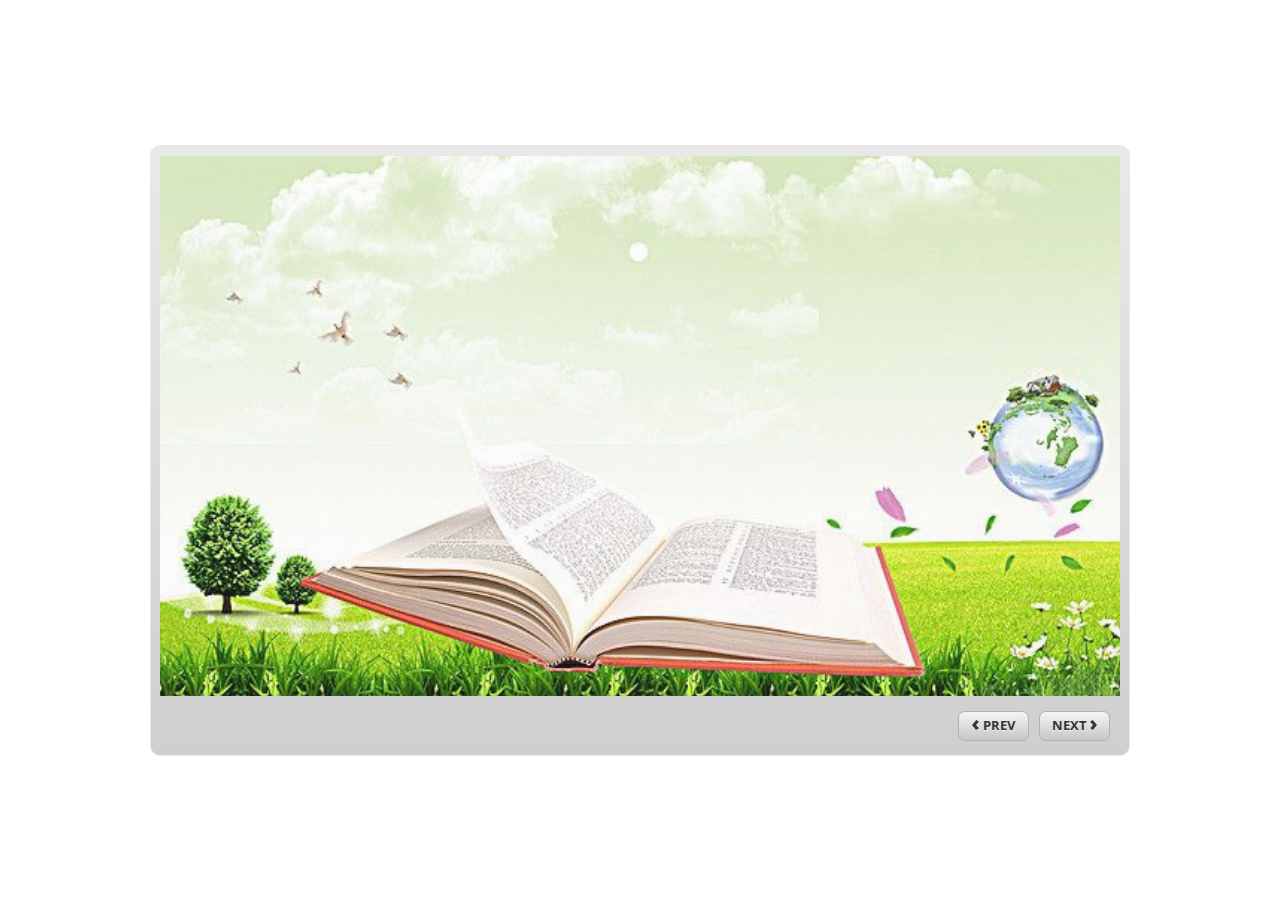
<file: story.html>
﻿<!doctype html>
<html lang="en-US">
<head>
  <meta charset="utf-8">
  <!-- Created using Storyline 3 - http://www.articulate.com  -->
  <!-- version: 3.20.30234.0 -->
  <title>media pembelajaran neura</title>
  <meta http-equiv="x-ua-compatible" content="IE=edge"/>
  <meta name="viewport" content="width=device-width,initial-scale=1,user-scalable=no,shrink-to-fit=no,minimal-ui"/>
  <meta name="apple-mobile-web-app-capable" content="yes"/>
  <style>
    html, body { height: 100%; padding: 0; margin: 0 }
    #app { height: 100%; width: 100%; }
  </style>

  <script>
    window.DS = {};
    window.globals = {
      DATA_PATH_BASE: '',
      HAS_FRAME: true,
      HAS_SLIDE: true,

      lmsPresent: false,
      tinCanPresent: false,
      cmi5Present: false,
      aoSupport: false,
      scale: 'noscale',
      captureRc: false,
      browserSize: 'optimal',
      bgColor: '#FFFFFF',
      features: '',
      themeName: 'classic',
      preloaderColor: '#FFFFFF',
      suppressAnalytics: false,
      productChannel: 'perpetual',
      publishSource: 'storyline',
      aid: '',
      cid: 'c149c528-8cbc-4bf1-9aa0-20f90bd62a9c',
      playerVersion: '3.20.30234.0',
      publishTimestamp: '2025-12-14T16:43:47.3108039Z',
      maxIosVideoElements: 10,
      connectionSettings: { },

      
      parseParams: function(qs) {
        if (window.globals.parsedParams != null) {
          return window.globals.parsedParams;
        }
        qs = (qs || window.location.search.substr(1)).split('+').join(' ');
        var params = {},
            tokens,
            re = /[?&]?([^=]+)=([^&]*)/g;

        while (tokens = re.exec(qs)) {
          params[decodeURIComponent(tokens[1]).trim()] =
            decodeURIComponent(tokens[2]).trim();
        }
        window.globals.parsedParams = params;
        return params;
      }

    };
  </script>
  <script>
    var isIe11 = ('ActiveXObject' in window || window.MSBlobBuilder != null)
      && window.msCrypto != null && !window.ActiveXObject;
    if (isIe11) {
      window.globals.unsupportedBrowser = true;
      document.write(atob('[base64]'));
    }
  </script>
  
  <script>window.THREE = { };</script>
  
</head>
<body style="background: #FFFFFF" class="cs-HTML theme-classic">
  <!-- 360 -->
  <script>!function(){var e,i=/iPhone/i,o=/iPod/i,n=/iPad/i,t=/\biOS-universal(?:.+)Mac\b/i,r=/\bAndroid(?:.+)Mobile\b/i,a=/Android/i,d=/(?:SD4930UR|\bSilk(?:.+)Mobile\b)/i,p=/Silk/i,l=/Windows Phone/i,u=/\bWindows(?:.+)ARM\b/i,b=/BlackBerry/i,s=/BB10/i,c=/Opera Mini/i,f=/\b(CriOS|Chrome)(?:.+)Mobile/i,h=/Mobile(?:.+)Firefox\b/i,v=function(e){return void 0!==e&&"MacIntel"===e.platform&&"number"==typeof e.maxTouchPoints&&e.maxTouchPoints>1&&"undefined"==typeof MSStream};e=function(e){var m={userAgent:"",platform:"",maxTouchPoints:0};e||"undefined"==typeof navigator?"string"==typeof e?m.userAgent=e:e&&e.userAgent&&(m={userAgent:e.userAgent,platform:e.platform,maxTouchPoints:e.maxTouchPoints||0}):m={userAgent:navigator.userAgent,platform:navigator.platform,maxTouchPoints:navigator.maxTouchPoints||0};var g=m.userAgent,y=g.split("[FBAN");void 0!==y[1]&&(g=y[0]),void 0!==(y=g.split("Twitter"))[1]&&(g=y[0]);var A=function(e){return function(i){return i.test(e)}}(g),w={apple:{phone:A(i)&&!A(l),ipod:A(o),tablet:!A(i)&&(A(n)||v(m))&&!A(l),universal:A(t),device:(A(i)||A(o)||A(n)||A(t)||v(m))&&!A(l)},amazon:{phone:A(d),tablet:!A(d)&&A(p),device:A(d)||A(p)},android:{phone:!A(l)&&A(d)||!A(l)&&A(r),tablet:!A(l)&&!A(d)&&!A(r)&&(A(p)||A(a)),device:!A(l)&&(A(d)||A(p)||A(r)||A(a))||A(/\bokhttp\b/i)},windows:{phone:A(l),tablet:A(u),device:A(l)||A(u)},other:{blackberry:A(b),blackberry10:A(s),opera:A(c),firefox:A(h),chrome:A(f),device:A(b)||A(s)||A(c)||A(h)||A(f)},any:!1,phone:!1,tablet:!1};return w.any=w.apple.device||w.android.device||w.windows.device||w.other.device,w.phone=w.apple.phone||w.android.phone||w.windows.phone,w.tablet=w.apple.tablet||w.android.tablet||w.windows.tablet,w}(),"object"==typeof exports&&"undefined"!=typeof module?module.exports=e:"function"==typeof define&&define.amd?define((function(){return e})):this.isMobile=e}();
    window.isMobile.apple.tablet = window.isMobile.apple.tablet ||
      (navigator.platform === 'MacIntel' && navigator.maxTouchPoints > 1);
    window.isMobile.apple.device = window.isMobile.apple.device || window.isMobile.apple.tablet;
    window.isMobile.tablet = window.isMobile.tablet || window.isMobile.apple.tablet;
    window.isMobile.any = window.isMobile.any || window.isMobile.apple.tablet;
  </script>

  <div id="focus-sink" tabindex="-1"></div>

  <div id="preso"></div>
  <script>
    (function() {

      var classTypes = [ 'desktop', 'mobile', 'phone', 'tablet' ];

      var addDeviceClasses = function(prefix, testObj) {
        var curr, i;
        for (i = 0; i < classTypes.length; i++) {
          curr = classTypes[i];
          if (testObj[curr]) {
            document.body.classList.add(prefix + curr);
          }
        }
      };

      var params = window.globals.parseParams(),
          isDevicePreview = params.devicepreview === '1',
          isPhoneOverride = params.deviceType === 'phone' || (isDevicePreview && params.phone == '1'),
          isTabletOverride = (params.deviceType === 'tablet' || isDevicePreview) && !isPhoneOverride,
          isMobileOverride = isPhoneOverride || isTabletOverride;

      var deviceView = {
        desktop: !window.isMobile.any && !isMobileOverride,
        mobile: window.isMobile.any || isMobileOverride,
        phone: isPhoneOverride || (window.isMobile.phone && !isTabletOverride),
        tablet: isTabletOverride || window.isMobile.tablet
      };

      window.globals.deviceView = deviceView;
      window.isMobile.desktop = !window.isMobile.any;
      window.isMobile.mobile = window.isMobile.any;

      addDeviceClasses('view-', deviceView);

    })();
  </script>
  
  <script src='story_content/user.js' type=text/javascript></script>
  <div class="slide-loader"></div>

  <script>
    if (window.globals.deviceView.isMobile) { var doc = document, loader = doc.body.querySelector('.slide-loader'); [ 1, 2, 3 ].forEach(function(n) { var d = doc.createElement('div'); d.style.backgroundColor = window.globals.preloaderColor; d.classList.add('mobile-loader-dot'); d.classList.add('dot' + n); loader.appendChild(d); }); }
  </script>

  <div class="mobile-load-title-overlay" style="display: none">
    <div class="mobile-load-title">media pembelajaran neura</div>
  </div>

  <div class="mobile-chrome-warning"></div>

  
<style>
  .warn-connection-dialog {
    display: none;
    background: transparent;
    pointer-events: none;
    position: fixed;
    left: 0;
    top: 0;
    width: 100%;
    height: 100%;
    z-index: 999;
  }

  .warn-connection-content {
    border-radius: 4px;
    background: white;
    border: 1px solid #E7E7E7;
    color: #333333;
    box-shadow: 0 2px 4px rgba(0, 0, 0, 0.25);
    transition: all 150ms ease-out;
    position: absolute;
    white-space: nowrap;
  }

  .view-phone.is-landscape .warn-connection-content {
    left: 23px;
    bottom: 23px;
  }

  .view-tablet.is-landscape .warn-connection-content {
    left: 50%;
    top: 20px;
    transform: translateX(-50%);
  }

  .is-portrait .warn-connection-content {
    transform: translate(-50%, calc(-100% - 15px));
  }

  .warn-connection-content p {
    display: inline-block;
    margin: 0 8px 0 0;
    line-height: 33px;
    font-size: 11px;
  }

  .warn-connection-content svg {
    position: relative;
    vertical-align: middle;
    margin: 0 2px 2px 8px;
  }

  .view-desktop .warn-connection-content {
    left: 1.5em;
    bottom: 1.5em;
  }

  .view-desktop .warn-connection-content p {
    font-size: 1.1em;
  }

  .is-offline .warn-connection-dialog {
    display: block;
  }

  .is-offline .cs-panel * {
    pointer-events: none !important;
  }

  .is-offline .cs-panel {
    pointer-events: all !important;
  }

  .is-offline #nav-controls * {
    pointer-events: none !important;
  }

  .is-offline #nav-controls {
    pointer-events: all !important;
  }
</style>

<div class="warn-connection-dialog">
  <div class="warn-connection-content">
    <svg width="17" height="15" viewBox="0 0 17 15" xmlns="http://www.w3.org/2000/svg">
      <path fill="#8F0000" stroke="white" d="M16.07,12.98 L15.88,12.23 L9.51,1.21 C8.97,0.26,7.6,0.26,7.06,1.21 L0.69,12.23 C0.15,13.16,0.81,14.36,1.91,14.36 H14.65 C15.47,14.36,16.05,13.7,16.07,12.98 Z"/>
      <path fill="white" stroke="white" d="M8.58,5.5 C8.35,5.28,8.5,5.35,8.21,5.32 C8.09,5.35,7.97,5.49,7.96,5.67 C7.97,5.79,7.98,5.92,7.98,6.04 L7.98,6.04 C7.99,6.17,8,6.31,8.01,6.43 L8.01,6.44 C8.03,6.92,8.06,7.41,8.09,7.9 L8.09,7.9 C8.12,8.39,8.14,8.88,8.17,9.37 C8.17,9.39,8.18,9.42,8.2,9.44 C8.23,9.46,8.25,9.47,8.28,9.47 C8.31,9.47,8.34,9.46,8.35,9.44 C8.37,9.43,8.38,9.4,8.39,9.35 L8.39,9.34 C8.39,9.24,8.4,9.15,8.4,9.05 L8.4,9.05 C8.41,8.96,8.41,8.86,8.42,8.75 C8.43,8.44,8.45,8.12,8.47,7.81 L8.47,7.81 C8.49,7.49,8.51,7.18,8.53,6.87 C8.55,6.46,8.56,6.05,8.59,5.64 L8.6,5.62 C8.6,5.57,8.59,5.53,8.58,5.5 L8.21,5.32 Z"/>
      <circle fill="white" stroke="white" cx="8.3" cy="11.35" r="0.3"/>
    </svg>
    <p>You are offline. Trying to reconnect...</p>
  </div>
</div>

<script>
  (function() {
    window.DS.connection = {
      warningShown: false,
      assets: {},
      loadingAssetGroup: false,
      retryDelay: 500
    };

    // @TODO this is POC code and can be cleaned up a bit more if we move forward
    // with the feature



    // The `window.globals.features` variable must be set in `webpack.dev.config` when testing locally - it is not enough
    // to have it in the data - but it must be set there as well.
    var useConnectionMessages = window.AbortController != null &&
      window.location.protocol != 'file:' &&
      window.globals.features.indexOf('ConnectionMessages') != -1;

    window.DS.connection.useConnectionMessages = useConnectionMessages

    var assetCount = 0;
    var checkLoadedId;
    var connectionSettings = window.globals.connectionSettings;

    if (useConnectionMessages && connectionSettings != null) {
      var contentEl = document.querySelector('.warn-connection-content');
      var messageEl = contentEl.querySelector('p')

      if (connectionSettings.useDarkTheme) {
        contentEl.style.borderColor = '#BABBBA';
        contentEl.style.backgroundColor = '#282828';
        contentEl.style.color = '#FFFFFF';
      }

      if (connectionSettings.message != null) {
        messageEl.textContent = window.decodeURIComponent(connectionSettings.message);
      }
    }

    function checkAssetsReady() {
      for (var i in DS.connection.assets) {
        if (!DS.connection.assets[i].success) {
          return false;
        }
      }
      return true;
    }

    function stopAssetGroup() {
      if (!useConnectionMessages) { return; }

      assetCount = 0;

      DS.connection.oldAssetGroup = DS.connection.assets;
      DS.connection.assets = {};
      DS.connection.loadingAssetGroup = false;
      clearInterval(checkLoadedId);
    }

    function startAssetGroup() {
      if (!useConnectionMessages) { return; }
      var ticks = 0;
      clearInterval(checkLoadedId);
      checkLoadedId = setInterval(function() {
        var loaded = 0;
        if (assetCount === 0 && loaded === 0) {
          clearInterval(checkLoadedId);
          return;
        }

        for (var i in DS.connection.assets) {
          if (DS.connection.assets[i].success) {
            loaded++;
          }
        }

        if (assetCount === loaded && checkAssetsReady()) {
          for (var i in DS.connection.assets) {
            if (DS.connection.assets[i].action) {
              DS.connection.assets[i].action();
            }
          }
          hideWarning();
          stopAssetGroup();
        }
      }, 100)
    }

    function requiredAsset(url, action, retry, type) {
      if (!useConnectionMessages) { return; }
      if (DS.connection.assets[url]) { return; }

      DS.connection.assets[url] = {
        success: false, action: action, retry: retry, type: type
      };
      assetCount = Object.keys(DS.connection.assets).length;
      if (!DS.connection.loadingAssetGroup) {
        startAssetGroup();
      }
      DS.connection.loadingAssetGroup = true;
    }

    function assetLoaded(url) {
      if (!useConnectionMessages) { return; }
      if (DS.connection.assets[url]) {
        DS.connection.assets[url].success = true;
      }
    }

    function assetFailed(url) {
      if (!useConnectionMessages) { return; }
      if (!DS.connection.assets[url]) {
        if (/\.js$/.test(url)) {
          setTimeout(function() {
            if (DS.connection.lastSlideLoaded != null) {
              DS.connection.lastSlideLoaded();
            }
          }, DS.connection.retryDelay);
        }
        return;
      }
      if (!DS.connection.warningShown) { showWarning(); }
      if (DS.connection.assets[url].retry) {
        setTimeout(function() {
          if (!DS.connection.assets[url].success) {
            DS.connection.assets[url].retry()
          }
        }, DS.connection.retryDelay);
      }
    }

    function hideWarning() {
      document.body.classList.remove('is-offline');
      DS.connection.warningShown = false;
    }
    DS.connection.hideWarning = hideWarning

    function showWarning(btn) {
      document.body.classList.add('is-offline')
      DS.connection.warningShown = true;
      updateWarningPosition();
    }

    function updateWarningPosition() {
      if (!DS.connection.warningShown) {
        return;
      }

      var isPortrait = document.body.classList.contains('is-portrait');
      var warningEl = document.querySelector('.warn-connection-content');

      if (isPortrait) {
        var slide = document.querySelector('.primary-slide');
        var slideRect = slide.getBoundingClientRect();

        warningEl.style.top = `${slideRect.top}px`
        warningEl.style.left = `${slideRect.left + slideRect.width / 2}px`
      } else {
        warningEl.style.top = null;
        warningEl.style.left = null;
      }

      window.requestAnimationFrame(updateWarningPosition);
    }

    // these will all be noops if the feature flag isn't set in
    // the data and `window.globals.features`
    DS.connection.requiredAsset = requiredAsset;
    DS.connection.assetLoaded = assetLoaded;
    DS.connection.assetFailed = assetFailed;
    DS.connection.stopAssetGroup = stopAssetGroup;
    DS.connection.startAssetGroup = startAssetGroup;
  })();
</script>


  <script>
    
    if (window.autoSpider && window.vInterfaceObject) {
      document.querySelector('.mobile-load-title-overlay').style.display = 'none';
    }
  </script>

  

  <link rel="stylesheet" href="html5/data/css/output.min.css" data-noprefix/>
</body>
<script src="html5/lib/scripts/bootstrapper.min.js"></script>
</html>
</file>
<file: html5/data/css/output.min.css>
@font-face {
  font-family: 'Open SansBold CharsBold01EC392A';
  src: url('[data-uri]');
  font-style: normal;
  font-weight: normal;
}
@font-face {
  font-family: 'Open Sans Charset1_ 6qz42BAF54B';
  src: url('[data-uri]');
  font-style: normal;
  font-weight: normal;
}
@font-face {
  font-family: 'Hobo Std Charset1_ 6OoG896900B0';
  src: url('[data-uri]');
  font-style: normal;
  font-weight: normal;
}
@font-face {
  font-family: 'Hobo StdBold CharseBold1D1F2E8C';
  src: url('[data-uri]');
  font-style: normal;
  font-weight: normal;
}
@font-face {
  font-family: 'Hobo StdBoldItaliItalic0F2270F1';
  src: url('[data-uri]');
  font-style: normal;
  font-weight: normal;
}
@font-face {
  font-family: 'Hobo Std Charset0_v8ciP47F125BF';
  src: url('[data-uri]');
  font-style: normal;
  font-weight: normal;
}
@font-face {
  font-family: 'Hobo StdBold CharseBoldF78D6610';
  src: url('[data-uri]');
  font-style: normal;
  font-weight: normal;
}
@font-face {
  font-family: 'Hobo StdBoldItaliItalicF5CF388D';
  src: url('[data-uri]');
  font-style: normal;
  font-weight: normal;
}
@font-face {
  font-family: 'Open Sans Charset0_v9TY33EDE6F2';
  src: url('[data-uri]');
  font-style: normal;
  font-weight: normal;
}
.cs-pxabnsnfns00000000001 .cs-infopanel  {
  box-shadow: 0 1px 0 rgba(184, 184, 184, 1);
  background: rgba(255, 255, 255, 1);
}
.cs-pxabnsnfns00000000001 .cs-infopanel .cs-link {
  color: rgba(124, 34, 128, 1);
}
.cs-pxabnsnfns00000000001 .cs-infopanel .cs-link:hover {
  color: rgba(0, 0, 238, 1);
}
.cs-pxabnsnfns00000000001 .cs-infopanel .cs-name {
  color: rgba(68, 68, 68, 1);
}
.cs-pxabnsnfns00000000001 .cs-infopanel .cs-title {
  color: rgba(153, 153, 153, 1);
}
.cs-pxabnsnfns00000000001 .cs-infopanelpopup  {
  box-shadow: 0 1px 0 rgba(184, 184, 184, 1);
  background: linear-gradient(180deg, rgba(233, 233, 233, 1) 0%, rgba(207, 207, 207, 1) 100%);
}
.cs-pxabnsnfns00000000001 .cs-infopanelpopup .cs-link {
  color: rgba(124, 34, 128, 1);
}
.cs-pxabnsnfns00000000001 .cs-infopanelpopup .cs-link:hover {
  color: rgba(0, 0, 238, 1);
}
.cs-pxabnsnfns00000000001 .cs-infopanelpopup .cs-name {
  color: rgba(68, 68, 68, 1);
}
.cs-pxabnsnfns00000000001 .cs-infopanelpopup .cs-bio {
  color: rgba(153, 153, 153, 1);
}
.cs-pxabnsnfns00000000001 .cs-timer  {
  color: rgba(85, 85, 85, 1);
}
.cs-pxabnsnfns00000000001 .cs-duration stop:first-child {
  stop-color: rgba(0, 215, 255, 1);
}
.cs-pxabnsnfns00000000001 .cs-duration stop:last-child {
  stop-color: rgba(0, 171, 255, 1);
}
.cs-pxabnsnfns00000000001 .cs-elapsed stop:first-child {
  stop-color: rgba(254, 227, 71, 1);
}
.cs-pxabnsnfns00000000001 .cs-elapsed stop:last-child {
  stop-color: rgba(252, 204, 42, 1);
}
.cs-pxabnsnfns00000000001 .cs-timer .cs-pie .cs-innerstroke {
  stroke: rgba(199, 199, 199, 1);
}
.cs-pxabnsnfns00000000001 .cs-timer .cs-pie .cs-innerborder {
  stroke: rgba(255, 255, 255, 1);
}
.cs-pxabnsnfns00000000001 .cs-window  {
  box-shadow: 0 8px 5px rgba(0, 0, 0, 0.2);
  border-color: rgba(234, 234, 234, 1);
  background: rgba(243, 243, 243, 1);
  color: rgba(85, 85, 85, 1);
}
.cs-pxabnsnfns00000000001 .cs-window .cs-diva {
  border-color: rgba(247, 247, 247, 1);
}
.cs-pxabnsnfns00000000001 .cs-window .cs-divb {
  border-color: rgba(211, 211, 211, 1);
}
.cs-pxabnsnfns00000000001 .cs-editor .cs-editor-slide {
  color: rgba(85, 85, 85, 1);
}
.cs-pxabnsnfns00000000001 .cs-editor .cs-editor-html {
  color: rgba(68, 68, 68, 1);
}
.cs-pxabnsnfns00000000001 .cs-editor .cs-editor-button {
  text-shadow: 0 1px 0 rgba(240, 240, 240, 1);
  color: rgba(53, 53, 53, 1);
  border-color: rgba(177, 177, 177, 1);
  background: linear-gradient(180deg, rgba(245, 245, 245, 1) 0%, rgba(199, 199, 199, 1) 100%);
}
.cs-pxabnsnfns00000000001 .cs-editor .cs-editor-button:hover {
  background: linear-gradient(180deg, rgba(242, 242, 242, 1) 0%, rgba(175, 175, 175, 1) 100%);
}
.cs-pxabnsnfns00000000001 .cs-editor .cs-editor-button:active {
  background: linear-gradient(180deg, rgba(199, 199, 199, 1) 0%, rgba(244, 244, 244, 1) 100%);
}
.cs-pxabnsnfns00000000001 .cs-listitem  {
  color: rgba(53, 53, 53, 1);
  border-color: rgba(223, 223, 223, 1);
}
.cs-pxabnsnfns00000000001 .cs-listitem.cs-viewed {
  color: rgba(144, 144, 144, 1);
}
.cs-pxabnsnfns00000000001 .cs-listitem.cs-selected {
  color: rgba(53, 53, 53, 1);
  background: rgba(192, 226, 241, 1);
}
.cs-pxabnsnfns00000000001 .cs-listitem.cs-selected:hover {
  background: rgba(192, 226, 241, 1);
}
.cs-pxabnsnfns00000000001 .cs-listitem.cs-selected.hover {
  background: rgba(192, 226, 241, 1);
}
.cs-pxabnsnfns00000000001 .cs-listitem.cs-selected:focus {
  background: rgba(192, 226, 241, 1);
}
.cs-pxabnsnfns00000000001 .cs-listitem .cs-icon-carrot {
  fill: rgba(53, 53, 53, 1);
}
.cs-pxabnsnfns00000000001 .cs-listitem .cs-icon-carrot .cs-shadow {
  fill: rgba(255, 255, 255, 1);
}
.cs-pxabnsnfns00000000001 .cs-listitem:hover {
  background: rgba(230, 230, 230, 1);
}
.cs-pxabnsnfns00000000001 .cs-listitem.hover {
  background: rgba(230, 230, 230, 1);
}
.cs-pxabnsnfns00000000001 .cs-listitem:focus {
  background: rgba(230, 230, 230, 1);
}
.cs-pxabnsnfns00000000001 .cs-glossary  {
  color: rgba(53, 53, 53, 1);
}
.cs-pxabnsnfns00000000001 .cs-glossary .cs-scrolling-panel {
  background: rgba(231, 231, 231, 1);
}
.cs-pxabnsnfns00000000001 .cs-glossary .cs-term.cs-selected .cs-choice-list-trigger {
  color: rgba(53, 53, 53, 1);
  background: rgba(192, 226, 241, 1);
}
.cs-pxabnsnfns00000000001 .cs-glossary .cs-term.cs-selected .cs-choice-list-trigger:focus {
  color: rgba(53, 53, 53, 1);
  background: rgba(192, 226, 241, 1);
}
.cs-pxabnsnfns00000000001 .cs-glossary .cs-term:hover .cs-choice-list-trigger {
  background: rgba(230, 230, 230, 1);
}
.cs-pxabnsnfns00000000001 .cs-glossary .cs-term.hover .cs-choice-list-trigger {
  background: rgba(230, 230, 230, 1);
}
.cs-pxabnsnfns00000000001 .cs-glossary .cs-term .cs-choice-list-trigger:focus {
  background: rgba(230, 230, 230, 1);
}
.cs-pxabnsnfns00000000001 .cs-glossary .cs-diva {
  border-color: rgba(226, 226, 226, 1);
}
.cs-pxabnsnfns00000000001 .cs-glossary .cs-divb {
  border-color: rgba(226, 226, 226, 1);
}
.cs-pxabnsnfns00000000001 .cs-glossary .cs-divc {
  border-color: rgba(250, 250, 250, 1);
}
.cs-pxabnsnfns00000000001 .cs-glossary .cs-heading {
  color: rgba(68, 68, 68, 1);
}
.cs-pxabnsnfns00000000001 .cs-resource .cs-separator {
  border-color: rgba(224, 224, 224, 1);
}
.cs-pxabnsnfns00000000001 .cs-outline  {
  color: rgba(68, 68, 68, 1);
}
.cs-pxabnsnfns00000000001 .cs-outline .cs-diva {
  border-color: rgba(198, 198, 198, 1);
}
.cs-pxabnsnfns00000000001 .cs-outline .cs-divb {
  border-color: rgba(249, 249, 249, 1);
}
.cs-pxabnsnfns00000000001 .cs-outline .cs-divc {
  border-color: rgba(225, 225, 225, 1);
}
.cs-pxabnsnfns00000000001 .cs-outline .cs-search-filter:hover {
  color: rgba(0, 0, 238, 1);
}
.cs-pxabnsnfns00000000001 .cs-outline .cs-search-filter.hover {
  color: rgba(0, 0, 238, 1);
}
.cs-pxabnsnfns00000000001 .cs-transcript  {
  color: rgba(68, 68, 68, 1);
}
.cs-pxabnsnfns00000000001 .cs-transcript .cs-div {
  border-color: rgba(225, 225, 225, 1);
}
.cs-pxabnsnfns00000000001 .cs-tabs:not(.topmenu-item) {
  color: rgba(85, 85, 85, 1);
}
.cs-pxabnsnfns00000000001 .cs-tabs .cs-inner-button:not(.topmenu-item) {
  text-shadow: 0 1px 0 rgba(240, 240, 240, 1);
}
.cs-pxabnsnfns00000000001 .cs-tabs:hover:not(.topmenu-item) {
  color: rgba(51, 51, 51, 1);
}
.cs-pxabnsnfns00000000001 .cs-tabs.cs-selected {
  background: rgba(243, 243, 243, 1);
  color: rgba(51, 51, 51, 1);
}
.cs-pxabnsnfns00000000001 .cs-seekcontrol  {
  background: linear-gradient(180deg, rgba(245, 245, 245, 1) 0%, rgba(199, 199, 199, 1) 100%);
  border-color: rgba(177, 177, 177, 1);
}
.cs-pxabnsnfns00000000001 .cs-seekcontrol .cs-button:hover .cs-icon {
  fill: rgba(85, 85, 85, 1);
}
.cs-pxabnsnfns00000000001 .cs-seekcontrol .cs-button.hover .cs-icon {
  fill: rgba(85, 85, 85, 1);
}
.cs-pxabnsnfns00000000001 .cs-seekcontrol .cs-button .cs-icon-shadow {
  fill: rgba(240, 240, 240, 1);
}
.cs-pxabnsnfns00000000001 .cs-seekcontrol .cs-button .cs-icon {
  fill: rgba(45, 45, 45, 1);
}
.cs-pxabnsnfns00000000001 .cs-seekcontrol .cs-seek .cs-fill {
  background: rgba(255, 255, 255, 1);
}
.cs-pxabnsnfns00000000001 .cs-seekcontrol .cs-seek {
  background: rgba(231, 231, 231, 1);
  border-color: rgba(184, 184, 184, 1);
}
.cs-pxabnsnfns00000000001 .cs-searchinput .cs-input {
  color: rgba(138, 138, 138, 1);
  border-color: rgba(173, 173, 173, 1);
  background: rgba(223, 223, 223, 1);
}
.cs-pxabnsnfns00000000001 .cs-searchinput .cs-input:focus {
  color: rgba(51, 51, 51, 1);
  background: rgba(250, 250, 250, 1);
}
.cs-pxabnsnfns00000000001 .cs-searchinput .cs-input:hover {
  box-shadow: inset 0 0 1px 0 rgba(107, 248, 255, 1);
}
.cs-pxabnsnfns00000000001 .cs-searchinput .cs-input.hover {
  box-shadow: inset 0 0 1px 0 rgba(107, 248, 255, 1);
}
.cs-pxabnsnfns00000000001 .cs-searchinput .cs-button .cs-icon {
  fill: rgba(138, 138, 138, 1);
}
.cs-pxabnsnfns00000000001 .cs-searchinput .cs-button:hover {
  fill: linear-gradient(180deg, rgba(245, 245, 245, 1) 0%, rgba(199, 199, 199, 1) 100%);
}
.cs-pxabnsnfns00000000001 .cs-searchinput .cs-button.hover {
  fill: linear-gradient(180deg, rgba(245, 245, 245, 1) 0%, rgba(199, 199, 199, 1) 100%);
}
.cs-pxabnsnfns00000000001 .cs-menu  {
  box-shadow: 0 1px 0 rgba(184, 184, 184, 1);
  background: rgba(243, 243, 243, 1);
}
.cs-pxabnsnfns00000000001 .cs-topmenu-item.active .cs-tab {
  background: rgba(243, 243, 243, 1);
}
.cs-pxabnsnfns00000000001 .cs-logo  {
  box-shadow: 0 1px 0 rgba(184, 184, 184, 1);
  background: rgba(255, 255, 255, 1);
}
.cs-pxabnsnfns00000000001 .cs-checkbox  {
  color: rgba(68, 68, 68, 1);
}
.cs-pxabnsnfns00000000001 .cs-checkbox:hover {
  border-color: rgba(107, 248, 255, 1);
}
.cs-pxabnsnfns00000000001 .cs-checkbox.hover {
  border-color: rgba(107, 248, 255, 1);
}
.cs-pxabnsnfns00000000001 .cs-checkbox .cs-box {
  color: rgba(255, 255, 255, 1);
  border-color: rgba(184, 184, 184, 1);
}
.cs-pxabnsnfns00000000001 .cs-checkbox .cs-box:checked::after {
  color: rgba(51, 204, 0, 1);
}
.cs-pxabnsnfns00000000001 .cs-checkbox .cs-box.checked.after {
  color: rgba(51, 204, 0, 1);
}
.cs-pxabnsnfns00000000001 .cs-button  {
  text-shadow: 0 1px 0 rgba(240, 240, 240, 1);
  color: rgba(53, 53, 53, 1);
  border-color: rgba(177, 177, 177, 1);
  background: linear-gradient(180deg, rgba(245, 245, 245, 1) 0%, rgba(199, 199, 199, 1) 100%);
  box-shadow: 0 1px 0 rgba(207, 207, 207, 1);
}
.cs-pxabnsnfns00000000001 .cs-button .cs-icon {
  fill: rgba(53, 53, 53, 1);
}
.cs-pxabnsnfns00000000001 .cs-button .cs-icon-shadow {
  fill: rgba(240, 240, 240, 1);
}
.cs-pxabnsnfns00000000001 .cs-button:hover {
  background: linear-gradient(180deg, rgba(242, 242, 242, 1) 0%, rgba(175, 175, 175, 1) 100%);
}
.cs-pxabnsnfns00000000001 .cs-button.hover {
  background: linear-gradient(180deg, rgba(242, 242, 242, 1) 0%, rgba(175, 175, 175, 1) 100%);
}
.cs-pxabnsnfns00000000001 .cs-button:active {
  background: linear-gradient(180deg, rgba(199, 199, 199, 1) 0%, rgba(244, 244, 244, 1) 100%);
}
.cs-pxabnsnfns00000000001 .cs-button.cs-disabled:hover {
  background: linear-gradient(180deg, rgba(245, 245, 245, 1) 0%, rgba(199, 199, 199, 1) 100%);
}
.cs-pxabnsnfns00000000001 .cs-button.cs-disabled.hover {
  background: linear-gradient(180deg, rgba(245, 245, 245, 1) 0%, rgba(199, 199, 199, 1) 100%);
}
.cs-pxabnsnfns00000000001 .cs-button.cs-disabled:active {
  background: linear-gradient(180deg, rgba(245, 245, 245, 1) 0%, rgba(199, 199, 199, 1) 100%);
}
.cs-pxabnsnfns00000000001 .cs-button.cs-volume:hover {
  background: linear-gradient(180deg, rgba(245, 245, 245, 1) 0%, rgba(199, 199, 199, 1) 100%);
}
.cs-pxabnsnfns00000000001 .cs-button.cs-volume.hover {
  background: linear-gradient(180deg, rgba(245, 245, 245, 1) 0%, rgba(199, 199, 199, 1) 100%);
}
.cs-pxabnsnfns00000000001 .cs-button.cs-volume:active {
  background: linear-gradient(180deg, rgba(245, 245, 245, 1) 0%, rgba(199, 199, 199, 1) 100%);
}
.cs-pxabnsnfns00000000001.cs-base  {
  color: rgba(85, 85, 85, 1);
  border-color: rgba(233, 233, 233, 1);
  background: linear-gradient(180deg, rgba(233, 233, 233, 1) 0%, rgba(207, 207, 207, 1) 100%);
}
.cs-pxabnsnfns00000000001.cs-base .cs-separator .cs-diva {
  background: rgba(211, 211, 211, 1);
}
.cs-pxabnsnfns00000000001.cs-base .cs-separator .cs-divb {
  background: rgba(247, 247, 247, 1);
}
.cs-pxabnsnfns00000000001.cs-base .cs-topmenu-item.active .cs-tab {
  border-color: rgba(211, 211, 211, 1);
}
.cs-pxabnsnfns00000000001.cs-base .cs-topmenu-item.active .cs-panel {
  border-color: rgba(211, 211, 211, 1);
}
.cs-pxabnsnfns00000000001.cs-base .cs-left {
  background: linear-gradient(180deg, rgba(219, 219, 219, 1) 0%, rgba(195, 195, 195, 1) 100%);
}
.cs-pxabnsnfns00000000001.cs-base .cs-area-primary .cs-slide-container {
  background: linear-gradient(180deg, rgba(233, 233, 233, 1) 0%, rgba(207, 207, 207, 1) 100%);
}
.cs-pxabnsnfns00000000001 .cs-volume::-moz-range-thumb {
  border-color: rgba(165, 165, 165, 1);
  box-shadow: inset 0 0 1px 0 rgba(212, 212, 212, 1);
  background: rgba(200, 200, 200, 1);
}
.cs-pxabnsnfns00000000001 .cs-volume::-ms-thumb {
  border-color: rgba(165, 165, 165, 1);
  box-shadow: inset 0 0 1px 0 rgba(212, 212, 212, 1);
  background: rgba(200, 200, 200, 1);
}
.cs-pxabnsnfns00000000001 .cs-volume::-webkit-slider-thumb {
  border-color: rgba(165, 165, 165, 1);
  box-shadow: inset 0 0 1px 0 rgba(212, 212, 212, 1);
  background: rgba(200, 200, 200, 1);
}
.cs-pxabnsnfns00000000001 .cs-volume::-moz-range-track {
  border-color: rgba(242, 242, 242, 1);
  background: linear-gradient(180deg, rgba(188, 188, 188, 1) 0%, rgba(188, 188, 188, 1) 50.196%, rgba(195, 195, 195, 1) 100%);
}
.cs-pxabnsnfns00000000001 .cs-volume::-ms-track {
  border-color: rgba(242, 242, 242, 1);
  background: linear-gradient(180deg, rgba(188, 188, 188, 1) 0%, rgba(188, 188, 188, 1) 50.196%, rgba(195, 195, 195, 1) 100%);
}
.cs-pxabnsnfns00000000001 .cs-volume::-webkit-slider-runnable-track {
  border-color: rgba(242, 242, 242, 1);
  background: linear-gradient(180deg, rgba(188, 188, 188, 1) 0%, rgba(188, 188, 188, 1) 50.196%, rgba(195, 195, 195, 1) 100%);
}
body.show-focus .tab-focus-box {
  border-color: rgba(255, 255, 0, 1);
}
.skipnav {
  border-color: rgba(255, 255, 0, 1);
}
.fn-npnxnanbsnfns00000000001 {
  font-family: 'Open SansD6FFC9F9';
  -webkit-font-variant-ligatures: no-common-ligatures;
  font-variant-ligatures: no-common-ligatures;
}
.fn-pxabnsnfns00000000001 {
  font-family: 'Open SansD6FFC9F9';
  -webkit-font-variant-ligatures: no-common-ligatures;
  font-variant-ligatures: no-common-ligatures;
}
.fn-npxnabnsnfns00000000001 {
  font-family: 'Open SansD6FFC9F9';
  -webkit-font-variant-ligatures: no-common-ligatures;
  font-variant-ligatures: no-common-ligatures;
}
.fn-npnxnanbnsnfns00000000001 {
  font-family: 'Open SansD6FFC9F9';
  -webkit-font-variant-ligatures: no-common-ligatures;
  font-variant-ligatures: no-common-ligatures;
}
.fn-pxabnsnfns00000000000 {
  font-family: 'Open SansD6FFC9F9';
  -webkit-font-variant-ligatures: no-common-ligatures;
  font-variant-ligatures: no-common-ligatures;
}
@font-face {
  font-family: 'Open SansD6FFC9F9';
  src: url('[data-uri]');
  font-style: normal;
  font-weight: bold;
}
@font-face {
  font-family: 'Open SansD6FFC9F9';
  src: url('[data-uri]');
  font-style: normal;
  font-weight: normal;
}
.cs-InvalidPromptSlide .cs-6WFEgAzLVY8-InvalidPromptSlide-btn0 {
  color: rgba(53, 53, 53, 1);
  border-color: rgba(177, 177, 177, 1);
  background: linear-gradient(180deg, rgba(245, 245, 245, 1) 0%, rgba(199, 199, 199, 1) 100%);
  text-shadow: 0 1px 0 rgba(240, 240, 240, 1);
}
.cs-InvalidPromptSlide .cs-6WFEgAzLVY8-InvalidPromptSlide-btn0 .cs-html {
  color: rgba(68, 68, 68, 1);
}
.cs-InvalidPromptSlide .cs-6WFEgAzLVY8-InvalidPromptSlide-btn0 .cs-slide {
  border-color: rgba(85, 85, 85, 1);
}
.cs-InvalidPromptSlide .cs-6WFEgAzLVY8-InvalidPromptSlide-btn0:hover {
  background: linear-gradient(180deg, rgba(242, 242, 242, 1) 0%, rgba(175, 175, 175, 1) 100%);
}
.cs-InvalidPromptSlide .cs-6WFEgAzLVY8-InvalidPromptSlide-btn0:active {
  background: linear-gradient(180deg, rgba(199, 199, 199, 1) 0%, rgba(244, 244, 244, 1) 100%);
}
.cs-PrintPromptSlide .cs-6WFEgAzLVY8-PrintPromptSlide-btn0 {
  color: rgba(53, 53, 53, 1);
  border-color: rgba(177, 177, 177, 1);
  background: linear-gradient(180deg, rgba(245, 245, 245, 1) 0%, rgba(199, 199, 199, 1) 100%);
  text-shadow: 0 1px 0 rgba(240, 240, 240, 1);
}
.cs-PrintPromptSlide .cs-6WFEgAzLVY8-PrintPromptSlide-btn0 .cs-html {
  color: rgba(68, 68, 68, 1);
}
.cs-PrintPromptSlide .cs-6WFEgAzLVY8-PrintPromptSlide-btn0 .cs-slide {
  border-color: rgba(85, 85, 85, 1);
}
.cs-PrintPromptSlide .cs-6WFEgAzLVY8-PrintPromptSlide-btn0:hover {
  background: linear-gradient(180deg, rgba(242, 242, 242, 1) 0%, rgba(175, 175, 175, 1) 100%);
}
.cs-PrintPromptSlide .cs-6WFEgAzLVY8-PrintPromptSlide-btn0:active {
  background: linear-gradient(180deg, rgba(199, 199, 199, 1) 0%, rgba(244, 244, 244, 1) 100%);
}
.cs-ScrollPromptSlide .cs-6WFEgAzLVY8-ScrollPromptSlide-btn0 {
  color: rgba(53, 53, 53, 1);
  border-color: rgba(177, 177, 177, 1);
  background: linear-gradient(180deg, rgba(245, 245, 245, 1) 0%, rgba(199, 199, 199, 1) 100%);
  text-shadow: 0 1px 0 rgba(240, 240, 240, 1);
}
.cs-ScrollPromptSlide .cs-6WFEgAzLVY8-ScrollPromptSlide-btn0 .cs-html {
  color: rgba(68, 68, 68, 1);
}
.cs-ScrollPromptSlide .cs-6WFEgAzLVY8-ScrollPromptSlide-btn0 .cs-slide {
  border-color: rgba(85, 85, 85, 1);
}
.cs-ScrollPromptSlide .cs-6WFEgAzLVY8-ScrollPromptSlide-btn0:hover {
  background: linear-gradient(180deg, rgba(242, 242, 242, 1) 0%, rgba(175, 175, 175, 1) 100%);
}
.cs-ScrollPromptSlide .cs-6WFEgAzLVY8-ScrollPromptSlide-btn0:active {
  background: linear-gradient(180deg, rgba(199, 199, 199, 1) 0%, rgba(244, 244, 244, 1) 100%);
}
.cs-ResumePromptSlide .cs-6WFEgAzLVY8-ResumePromptSlide-btn0 {
  color: rgba(53, 53, 53, 1);
  border-color: rgba(177, 177, 177, 1);
  background: linear-gradient(180deg, rgba(245, 245, 245, 1) 0%, rgba(199, 199, 199, 1) 100%);
  text-shadow: 0 1px 0 rgba(240, 240, 240, 1);
}
.cs-ResumePromptSlide .cs-6WFEgAzLVY8-ResumePromptSlide-btn0 .cs-html {
  color: rgba(68, 68, 68, 1);
}
.cs-ResumePromptSlide .cs-6WFEgAzLVY8-ResumePromptSlide-btn0 .cs-slide {
  border-color: rgba(85, 85, 85, 1);
}
.cs-ResumePromptSlide .cs-6WFEgAzLVY8-ResumePromptSlide-btn0:hover {
  background: linear-gradient(180deg, rgba(242, 242, 242, 1) 0%, rgba(175, 175, 175, 1) 100%);
}
.cs-ResumePromptSlide .cs-6WFEgAzLVY8-ResumePromptSlide-btn0:active {
  background: linear-gradient(180deg, rgba(199, 199, 199, 1) 0%, rgba(244, 244, 244, 1) 100%);
}
.cs-ResumePromptSlide .cs-6WFEgAzLVY8-ResumePromptSlide-btn1 {
  color: rgba(53, 53, 53, 1);
  border-color: rgba(177, 177, 177, 1);
  background: linear-gradient(180deg, rgba(245, 245, 245, 1) 0%, rgba(199, 199, 199, 1) 100%);
  text-shadow: 0 1px 0 rgba(240, 240, 240, 1);
}
.cs-ResumePromptSlide .cs-6WFEgAzLVY8-ResumePromptSlide-btn1 .cs-html {
  color: rgba(68, 68, 68, 1);
}
.cs-ResumePromptSlide .cs-6WFEgAzLVY8-ResumePromptSlide-btn1 .cs-slide {
  border-color: rgba(85, 85, 85, 1);
}
.cs-ResumePromptSlide .cs-6WFEgAzLVY8-ResumePromptSlide-btn1:hover {
  background: linear-gradient(180deg, rgba(242, 242, 242, 1) 0%, rgba(175, 175, 175, 1) 100%);
}
.cs-ResumePromptSlide .cs-6WFEgAzLVY8-ResumePromptSlide-btn1:active {
  background: linear-gradient(180deg, rgba(199, 199, 199, 1) 0%, rgba(244, 244, 244, 1) 100%);
}
.cs-ExternalInterfaceErrorSlide .cs-buttonOK {
  color: rgba(53, 53, 53, 1);
  border-color: rgba(177, 177, 177, 1);
  background: linear-gradient(180deg, rgba(245, 245, 245, 1) 0%, rgba(199, 199, 199, 1) 100%);
  text-shadow: 0 1px 0 rgba(240, 240, 240, 1);
}
.cs-ExternalInterfaceErrorSlide .cs-buttonOK .cs-html {
  color: rgba(68, 68, 68, 1);
}
.cs-ExternalInterfaceErrorSlide .cs-buttonOK .cs-slide {
  border-color: rgba(85, 85, 85, 1);
}
.cs-ExternalInterfaceErrorSlide .cs-buttonOK:hover {
  background: linear-gradient(180deg, rgba(242, 242, 242, 1) 0%, rgba(175, 175, 175, 1) 100%);
}
.cs-ExternalInterfaceErrorSlide .cs-buttonOK:active {
  background: linear-gradient(180deg, rgba(199, 199, 199, 1) 0%, rgba(244, 244, 244, 1) 100%);
}
</file>
